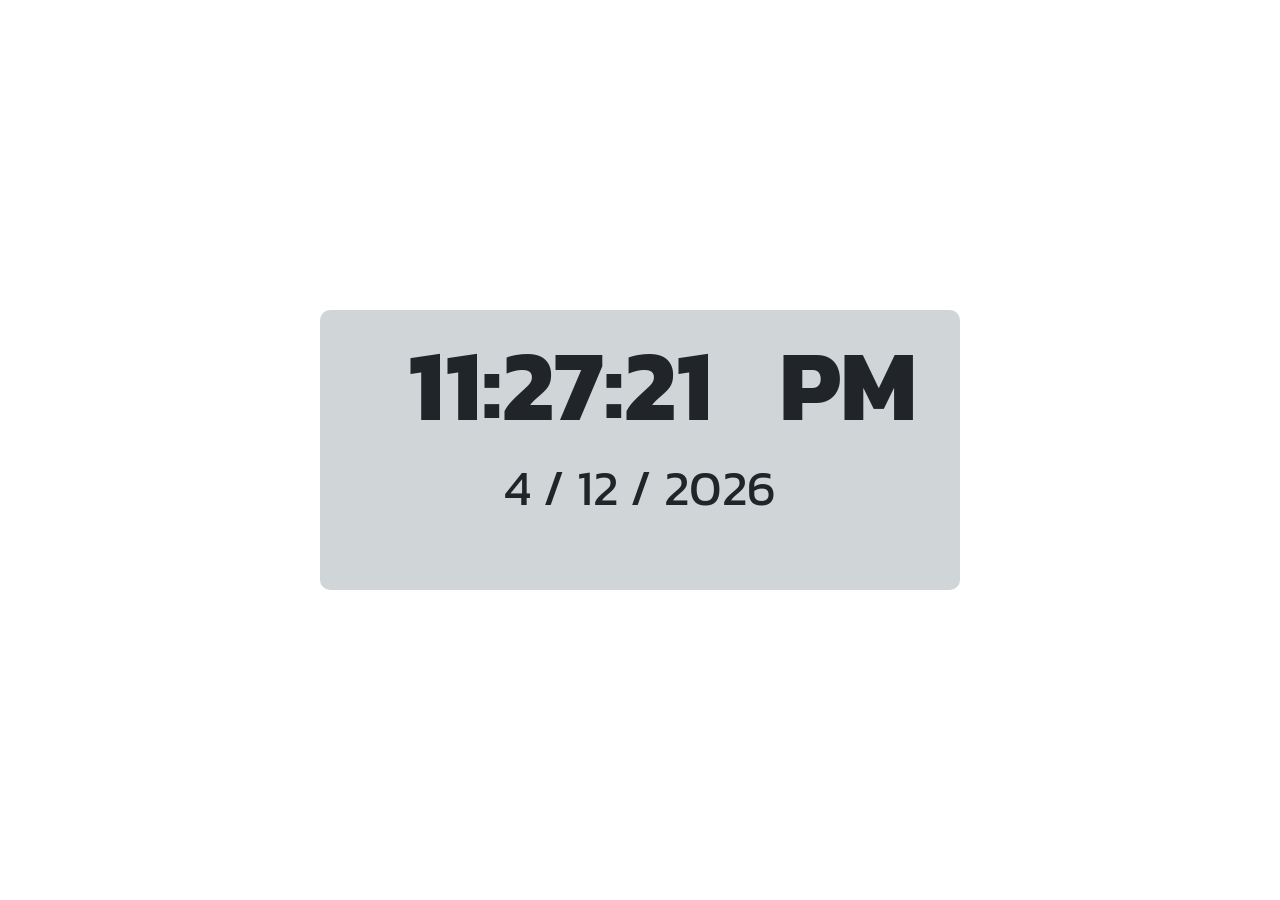
<file: index.html>
<!DOCTYPE html>
<html lang="en">

<head>
    <meta charset="utf-8">
    <meta name="viewport" content="width=device-width">
    <title>Clock-Box</title>
    <link href="style.css" rel="stylesheet" type="text/css" />
    <link rel="shortcut icon" href="faviconwa.ico" type="image/x-icon">
    <link href="https://cdn.jsdelivr.net/npm/bootstrap@5.3.0-alpha1/dist/css/bootstrap.min.css" rel="stylesheet"
        integrity="sha384-GLhlTQ8iRABdZLl6O3oVMWSktQOp6b7In1Zl3/Jr59b6EGGoI1aFkw7cmDA6j6gD" crossorigin="anonymous">
    <link rel="preconnect" href="https://fonts.googleapis.com">
    <link rel="preconnect" href="https://fonts.gstatic.com" crossorigin>
    <link href="https://fonts.googleapis.com/css2?family=Kanit&display=swap" rel="stylesheet">
</head>

<body>
    <div class="clock-body flex-column-center">
        <!-- Button trigger modal -->
        <div class="flex-column-center dial1 cursor" title="click to open menu" data-bs-toggle="modal" data-bs-target="#exampleModal">
            <div class="flex-row-center">
                <div id="ghari"></div>
                <div id="AMPM"></div>
            </div>
            <div id="day"></div>
        </div>

        <!-- Modal -->
        <div class="modal fade" id="exampleModal" tabindex="-1" aria-labelledby="exampleModalLabel" aria-hidden="true">
            <div class="modal-dialog modal-dialog-scrollable">
                <div class="modal-content">
                    <div class="modal-header modal-bg1">
                        <h1 class="modal-title fs-5" id="exampleModalLabel">Menu</h1>
                        <button type="button" class="btn-close" data-bs-dismiss="modal" aria-label="Close"></button>
                    </div>
                    <div class="modal-body flex-column-center modal-bg2">
                        <!-- modal-body -->

                        <select class='select cursor' id='alarmhrs'></select>

                        <select class='select cursor' id='alarmmins'></select>

                        <select class='select cursor' id='alarmsecs'></select>

                        <select class='select cursor' id="ampm">
                            <option value="AM">AM</option>
                            <option value="PM">PM</option>
                        </select>

                        <button class="button" type="button" id='setButton' onClick='alarmSet()'>Set Alarm</button>

                        <button class="button" type="button" id='clearButton' onClick='alarmClear()'><b>STOP
                                ALARM</b></button>
                        <button class="button" type="button" onclick="window.location.reload()" class="button">Change
                            wallpaper</button>
                    </div>
                </div>
            </div>
        </div>
    </div>
    </div>
    <!-- modal ends -->
    </div>


    <script src="https://cdn.jsdelivr.net/npm/bootstrap@5.3.0-alpha1/dist/js/bootstrap.bundle.min.js"
        integrity="sha384-w76AqPfDkMBDXo30jS1Sgez6pr3x5MlQ1ZAGC+nuZB+EYdgRZgiwxhTBTkF7CXvN"
        crossorigin="anonymous"></script>
    <script src="script.js"></script>
</body>

</html>
</file>
<file: style.css>
* {
  margin: 0;
  padding: 0;
}

.clock-body {
  height: 100vh;
  width: 100vw;
  font-family: 'Kanit', sans-serif;
  background-image: url(https://source.unsplash.com/featured/1600x900);
  background-repeat: no-repeat;
}

.flex-column-center {
  display: flex;
  flex-direction: column;
  flex-wrap: wrap;
  align-items: center;
  justify-content: center;
  margin: 0;
  padding: 0;
}

.flex-row-center {
  display: flex;
  flex-direction: row;
  flex-wrap: wrap;
  align-items: center;
}

.dial1 {
  background-color: #abb5b88e;
  border-radius: 10px;
  width: 50vw;
}

.cursor {
  cursor: pointer;
}

.modal-bg1 {
  background-color: #37393a;
  color: aliceblue;
}

.modal-bg2 {
  background-color: #9a9d9e;
}

#day {
  font-size: 50px;
  text-align: center;
  height: 140px;
  width: 50vw;
}

#ghari {
  font-size: 100px;
  text-align: center;
  font-weight: bold;
  height: 140px;
  width: 375px;
  margin: 0 20px 0 20px;
}

#AMPM {
  font-size: 100px;
  text-align: center;
  font-weight: bold;
  height: 140px;
  width: 140px;
  margin: 0 10px 0 10px;
}

.button,
.select {
  background-color: #b6ccd1;
  opacity: 0.5;
  font-size: 20px;
  font-family: 'Kanit', sans-serif;
  height: 50px;
  width: 200px;
  border: 1px solid rgb(162, 167, 175);
  border-radius: 10px;
}

button:hover,
select:hover {
  background-color: #6f7375;
  transition-duration: 0.5s;
}

@media only screen and (max-width: 600px) {
  .clock-body {
    background-image: url(https://source.unsplash.com/featured/700x1600);
  }

  .flex-column-center {
    flex-wrap: unset;
    align-items: unset;
  }

  #ghari {
    font-size: 88px;
    margin: 0px;
  }

  .dial1 {
    width: 95vw;
    margin: 10px;
  }

  #AMPM {
    margin: 0 100px 0 120px;
    font-size: 50px;
    height: 75px;
  }


  #day {
    font-weight: bold;
    width: 95vw;
  }

  .select {
    width: 345px;
  }

  .button {
    margin-left: 80px;
  }
}
</file>
